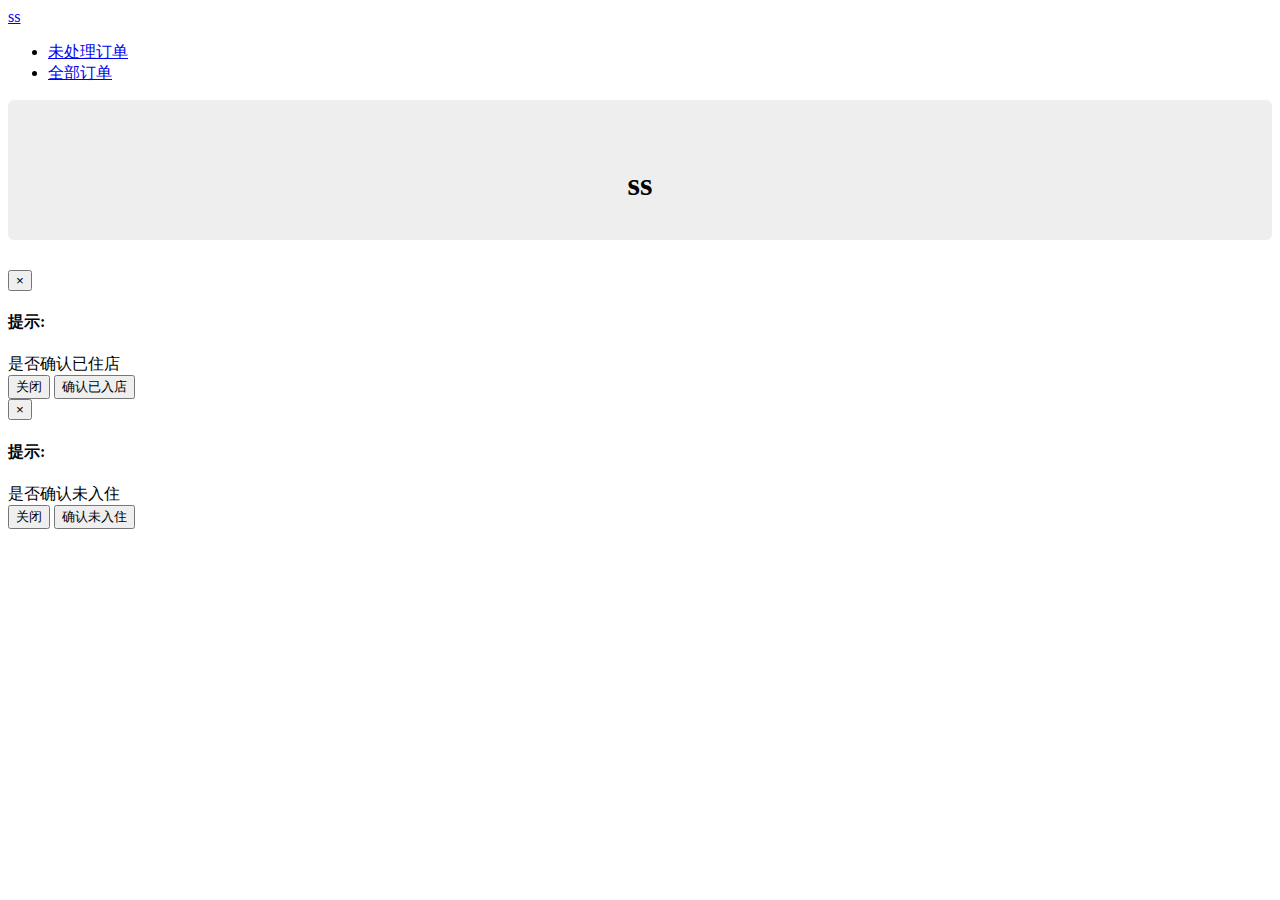
<file: templates/index.html>
<!DOCTYPE html>
<html lang="en">
<head>
    <title>tianankezhan</title>
    <meta charset="utf-8">
    <meta name="viewport" content="width=device-width, initial-scale=1">
    <link rel="stylesheet" href="http://apps.bdimg.com/libs/bootstrap/3.3.4/css/bootstrap.min.css">
    <link rel="stylesheet" href="../static/css/mystyle.css">
    <script src="http://apps.bdimg.com/libs/jquery/2.1.4/jquery.min.js"></script>
    <script src="http://apps.bdimg.com/libs/bootstrap/3.3.4/js/bootstrap.min.js"></script>
</head>
<body>


<div class="container">
    <nav class="navbar navbar-default navbar-fixed-top" role="navigation">
        <div class="navbar-header">
            <a class="navbar-brand" href="#">ss</a>
        </div>
        <div>
            <ul class="nav navbar-nav">
                <li class="active" id="weiruzhu"><a href="#" onclick="addData()">未处理订单</a></li>
                <li id="yiruzhu"><a href="#" onclick="setAllOrder()">全部订单</a></li>
            </ul>
        </div>
    </nav>
    <div class="jumbotron">
        <h1> ss</h1>
    </div>
    <div class="row" id="parent">

    </div>
</div>


<!-- 模态框（Modal） -->
<div class="modal fade" id="myModal" tabindex="-1" role="dialog"
     aria-labelledby="myModalLabel" aria-hidden="true">
    <div class="modal-dialog">
        <div class="modal-content">
            <div class="modal-header">
                <button type="button" class="close"
                        data-dismiss="modal" aria-hidden="true">
                    &times;
                </button>
                <h4 class="modal-title" id="myModalLabel">
                    提示:
                </h4>
            </div>
            <div class="modal-body">
                是否确认已住店
            </div>
            <div class="modal-footer">
                <button type="button" class="btn btn-default"
                        data-dismiss="modal">关闭
                </button>
                <button type="button" class="btn btn-primary" onclick="yiru()"
                        data-dismiss="modal">
                    确认已入店
                </button>
            </div>
        </div>
        <!-- /.modal-content -->
    </div>
    <!-- /.modal -->
</div>
<!-- 模态框（Modal） -->
<div class="modal fade" id="myModal1" tabindex="-1" role="dialog"
     aria-labelledby="myModalLabel1" aria-hidden="true">
    <div class="modal-dialog">
        <div class="modal-content">
            <div class="modal-header">
                <button type="button" class="close"
                        data-dismiss="modal" aria-hidden="true">
                    &times;
                </button>
                <h4 class="modal-title" id="myModalLabel1">
                    提示:
                </h4>
            </div>
            <div class="modal-body">
                是否确认未入住
            </div>
            <div class="modal-footer">
                <button type="button" class="btn btn-default"
                        data-dismiss="modal">关闭
                </button>
                <button type="button" class="btn btn-danger" onclick="weiru()"
                        data-dismiss="modal">
                    确认未入住
                </button>
            </div>
        </div>
        <!-- /.modal-content -->
    </div>
    <!-- /.modal -->
</div>

<script>
    <!--启动页面加载数据-->

    var orderId;
    var isLocal=true;
    window.onload = loadData();
    window.onload = addData();
    var allObj;
    //加载数据
    function loadData() {
        if (isLocal == false) {
            var url = "http://kezhan.applinzi.com/getdata";
        }
        else {
            var url = "http://127.0.0.1:5000/getdata";
        }
        htmlobj = $.ajax({type: "POST", url: url, async: false});
        allObj = JSON.parse(htmlobj.responseText);
    }
    //    添加div数据
    function addData() {
        document.getElementById('yiruzhu').className = "";
        document.getElementById('weiruzhu').className = "active"
        $("#parent").empty()
        for (var i = 0; i < allObj.data.length; i++) {
            if(allObj.data[i].isProcess=='0') {
                addDivFunction(allObj.data[i].title, allObj.data[i].orderNo, allObj.data[i].roomName,
                    allObj.data[i].contactName, allObj.data[i].fromDate, allObj.data[i].toDate, allObj.data[i].roomNum)
            }
        }

    }
    var t = setInterval("addData()", 30 * 1000);

    //添加div方法
    function addDivFunction(tiele, number, type, name, startTime, endTime, roomCount) {
        addDiv = "<div class='col-sm-4' onmousedown='show_element(event)'>" +
                    "<div class='panel panel-primary '> " +
                    "<div class='panel-heading'> " +
                    "<h3 class='panel-title'>" + tiele + "</h3> " +
                    "</div> " +
                    "<div class='panel-body'> " +
                    "订单号:" + number + "<br/>" +
                    "房型:" + type + "<br/>" +
                    "客人姓名:" + name + "<br/>" +
                    "入住时间:" + startTime + "<br/>" +
                    "离店时间:" + endTime + "<br/>" +
                    "数目:" + roomCount + "间<br/>" +
                    "</div>" +
                    "<div class='buttonDiv'>" +
                    "<button type='button' class='btn btn-primary buttonLfet' data-toggle='modal' data-target='#myModal' id='button1_" + number + "' >已住店</button>" +
                    "<button type='button' class='btn btn-danger ' data-toggle='modal' data-target='#myModal1' id='button2_" + number + "' >未入住</button>" +
                    "</div>" +
                    "</div>"
        $("#parent").append(addDiv);
    }

    function setAllOrder() {
        document.getElementById('yiruzhu').className = "active";
        document.getElementById('weiruzhu').className = ""
        $("#parent").empty()
        addUl = '<div class="table-responsive custom-table">' +
                '<table class="table">' +
                '<thead>' +
                '<tr>' +
                '<th>网站名称</th>' +
                '<th>订单号</th>' +
                '<th>订单状态</th>' +
                '<th>房型</th>' +
                '<th>客人姓名</th>' +
                '<th>入住时间</th>' +
                '<th>离店时间</th>' +
                '<th>房间数</th>' +
                '<th>操作状态</th>' +
                '</tr>' +
                '</thead>' +
                '<tbody>'
        if(isLocal==false){var url = "http://kezhan.applinzi.com/getdata";}
        else{var url = "http://127.0.0.1:5000/getdata";}
        htmlobj = $.ajax({type: "POST", url: url, async: false});
        var obj = JSON.parse(htmlobj.responseText);
        for (var i = 0; i < obj.data.length; i++) {
            if(obj.data[i].isVisit=='1'){
                isVisit='已入住'
            }
            else{
                isVisit='未入住'
            }
            if(obj.data[i].isProcess=='1'){
                isProcess='已处理'
            }
            else{
                isProcess='未处理'
            }
            addUl = addUl + '<tr>' +
                    '<td>'+obj.data[i].title+'</td>' +
                    '<td>'+obj.data[i].orderNo+'</td>' +
                    '<td>'+isVisit+'</td>' +
                    '<td>'+obj.data[i].roomName+'</td>' +
                    '<td>'+obj.data[i].contactName+'</td>' +
                    '<td>'+obj.data[i].fromDate+'</td>' +
                    '<td>'+obj.data[i].toDate+'</td>' +
                    '<td>'+obj.data[i].roomNum+'间</td>' +
                    '<td>'+isProcess+'</td>' +
                    '</tr>'
        }
        addUl = addUl + '</tbody>' +
                '</table>' +
                '</div>'
        $("#parent").append(addUl);
    }
    //添加<a>方法
    function addDivFunction1(addUl1, contactName) {
        addUl1 = '<a href="#" class="list-group-item">' + contactName + '</a>'
        return addUl1
    }
    //获取点击元素
    function show_element(e) {
        if (!e) {
            var e = window.event;
        }
        //获取事件点击元素
        var targ = e.target;
        //获取元素名称
        var tname = targ.id;
        orderId = targ.id
    }
    function yiru() {
        if(isLocal==false){var url = "http://kezhan.applinzi.com/updateData";}
        else{var url = "http://127.0.0.1:5000/updateData";}
        $.post(url, {'orderId': orderId, 'isVisit': '1'});
//        删除元素
        for (var i = 0; i < allObj.data.length; i++) {
            if ('button1_'+allObj.data[i].orderNo == orderId) {
                allObj.data.splice(i, 1)
            }
        }
//        点击后刷新页面
        addData()
    }
    function weiru() {
        if(isLocal==false){var url = "http://kezhan.applinzi.com/updateData";}
        else{var url = "http://127.0.0.1:5000/updateData";}
        $.post(url, {'orderId': orderId, 'isVisit': '0'});
        //        删除元素
        for (var i = 0; i < allObj.data.length; i++) {
            if ('button2_'+allObj.data[i].orderNo == orderId) {
                allObj.data.splice(i, 1)
            }
        }
//        点击后刷新页面
        addData()
    }
</script>
</body>
</html>
</file>
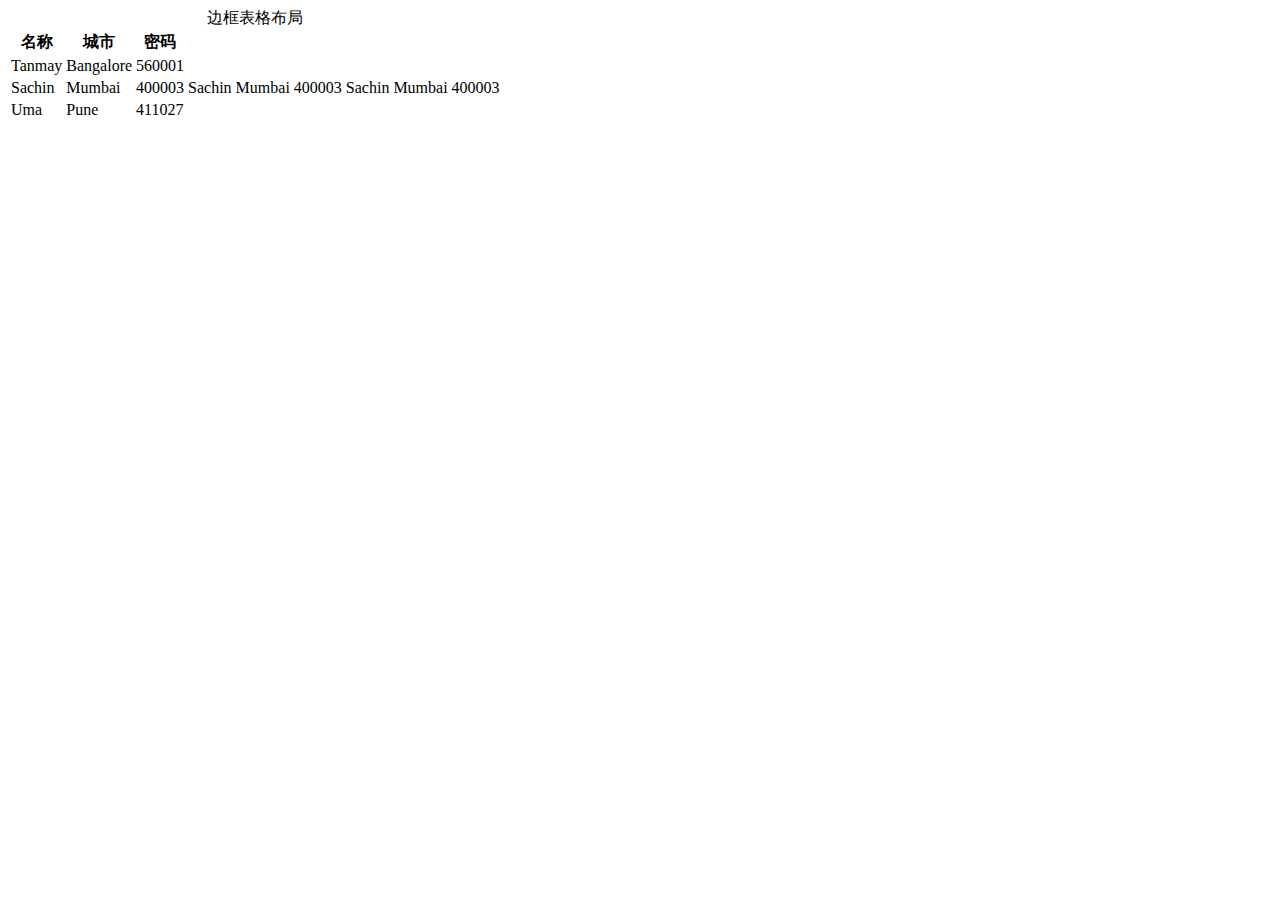
<file: templates/test.html>
<!DOCTYPE html>
<html>
<head>
   <title>Bootstrap 实例 - 边框表格</title>
   <link href="http://libs.baidu.com/bootstrap/3.0.3/css/bootstrap.min.css" rel="stylesheet">
   <script src="http://libs.baidu.com/jquery/2.0.0/jquery.min.js"></script>
   <script src="http://libs.baidu.com/bootstrap/3.0.3/js/bootstrap.min.js"></script>
</head>
<body>

<table class="table table-bordered custom-table">
   <caption>边框表格布局</caption>
   <thead>
      <tr>
         <th>名称</th>
         <th>城市</th>
         <th>密码</th>
      </tr>
   </thead>
   <tbody>
      <tr>
         <td>Tanmay</td>
         <td>Bangalore</td>
         <td>560001</td>
      </tr>
      <tr>
         <td>Sachin</td>
         <td>Mumbai</td>
         <td>400003</td>
          <td>Sachin</td>
         <td>Mumbai</td>
         <td>400003</td>
          <td>Sachin</td>
         <td>Mumbai</td>
         <td>400003</td>
      </tr>
      <tr>
         <td>Uma</td>
         <td>Pune</td>
         <td>411027</td>
      </tr>
   </tbody>
</table>

</body>
</html>
</file>
<file: static/css/mystyle.css>
* {
    box-sizing: border-box;
}
.center {
    background-color: rgba(255, 0, 92, 0);
    text-align: center;
    margin-top:100px;
    margin-bottom:100px;
    margin-right:50px;
    margin-left:50px;
}

.panel-heading {
	padding:10px 10px;
	border-bottom:1px solid transparent;
	border-top-left-radius:3px;
	border-top-right-radius:3px
}
.panel {
	margin-bottom:30px;
	background-color: #fffef6;
	border:1px solid transparent;
	border-radius:4px;
	-webkit-box-shadow:0 11px 11px rgba(17, 30, 41, 0.43);
	box-shadow:0 11px 11px rgba(17, 30, 41, 0.43)
}
.panelDiv{

	background-color: #fffefa;
	height: 150px;
	width: 250px;
}
.buttonDiv
{
	margin:0 auto;
	/*设置居中*/
	display: table;

}
.buttonLfet{
	margin-right:50px;
}
.buttonRight{
}
.jumbotron {
	padding-top:45px;
	padding-bottom:15px;
	margin-bottom:30px;
	color:inherit;
	text-align: center;
	background-color:#eee
}
.jumbotron .h1,.jumbotron h1 {
	color:inherit
}
.jumbotron p {
	margin-bottom:15px;
	font-size:21px;
	font-weight:200
}
.jumbotron>hr {
	border-top-color:#d5d5d5
}
.container .jumbotron,.container-fluid .jumbotron {
	border-radius:6px
}
.jumbotron .container {
	max-width:100%
}

.panel-title {
	margin-top:0;
	margin-bottom:0;
	font-size:16px;
	color:inherit;
	text-align: center;
}
.panel-title>.small,.panel-title>.small>a,.panel-title>a,.panel-title>small,.panel-title>small>a {
	color:inherit
}
.panel-body {
	padding:5px;
}

.custom-table
{
    margin-left: 12px;
    margin-right: 12px;
}
</file>
